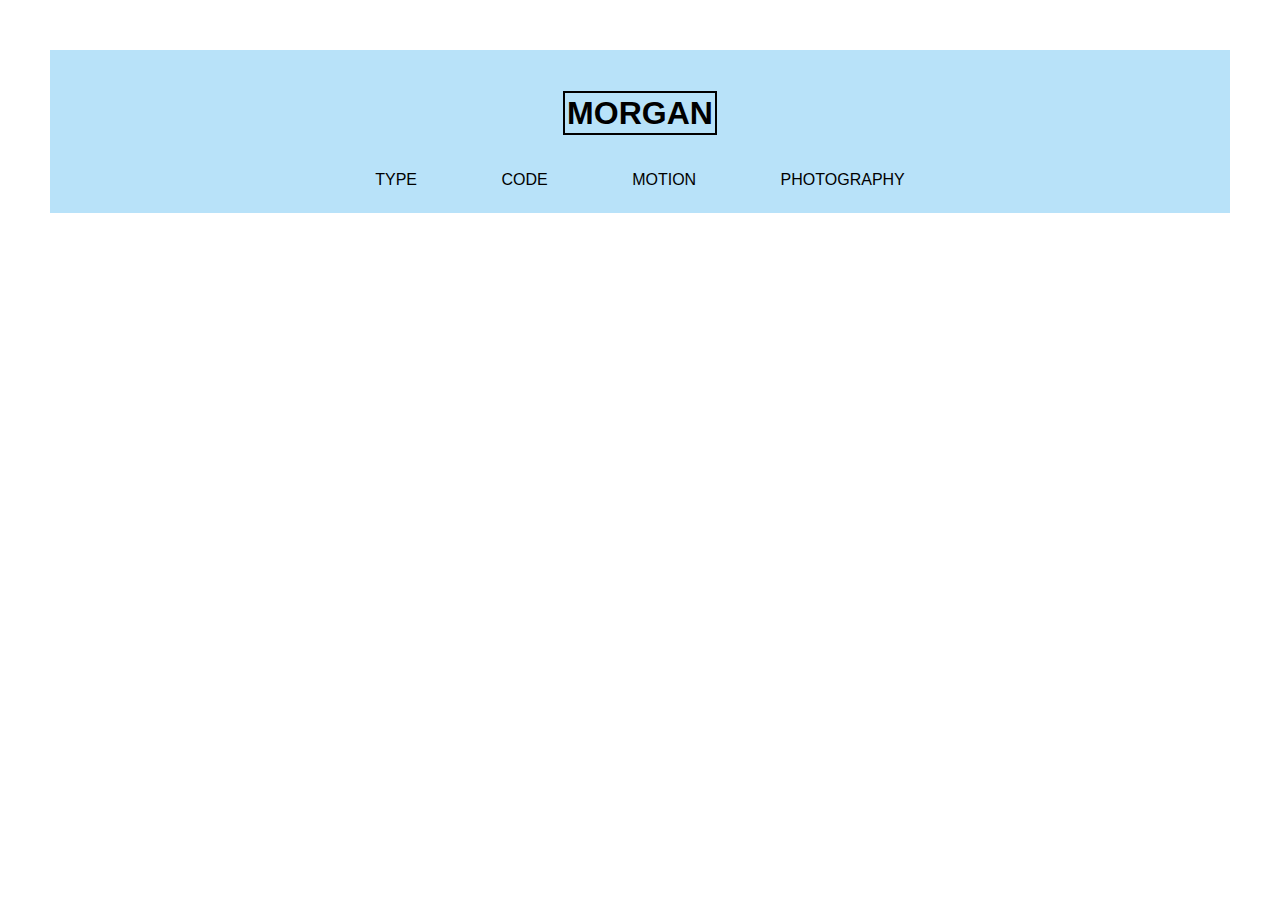
<file: index.html>
<!DOCTYPE html>
<html lang="en">
<head>
    <meta charset="utf-8" />
    <meta name="viewport" content="width=device-width, initial-scale=1.0">
    <link rel="stylesheet" href="pages/styles.css">
    <title>Morgan Boals</title>
    <style type="text/css"> 
    </style>

<body>
<div class="content">

    <h1>
        <a href="index.html" class="name">
        MORGAN
        </a>
    </h1>
    <div class="sections">
        <br>
        <div class="links">
            <a href="pages/type.html">TYPE</a>
        </div>
        <div class="links">
            <a href="pages/code.html">CODE</a>
        </div>
        <div class="links">
            <a href="pages/motion.html">MOTION</a>
        </div>
        <div class="links">
            <a href="pages/photography.html">PHOTOGRAPHY</a>
        </div>
        
    </div>

    

</div>
</body>
</html>
</file>
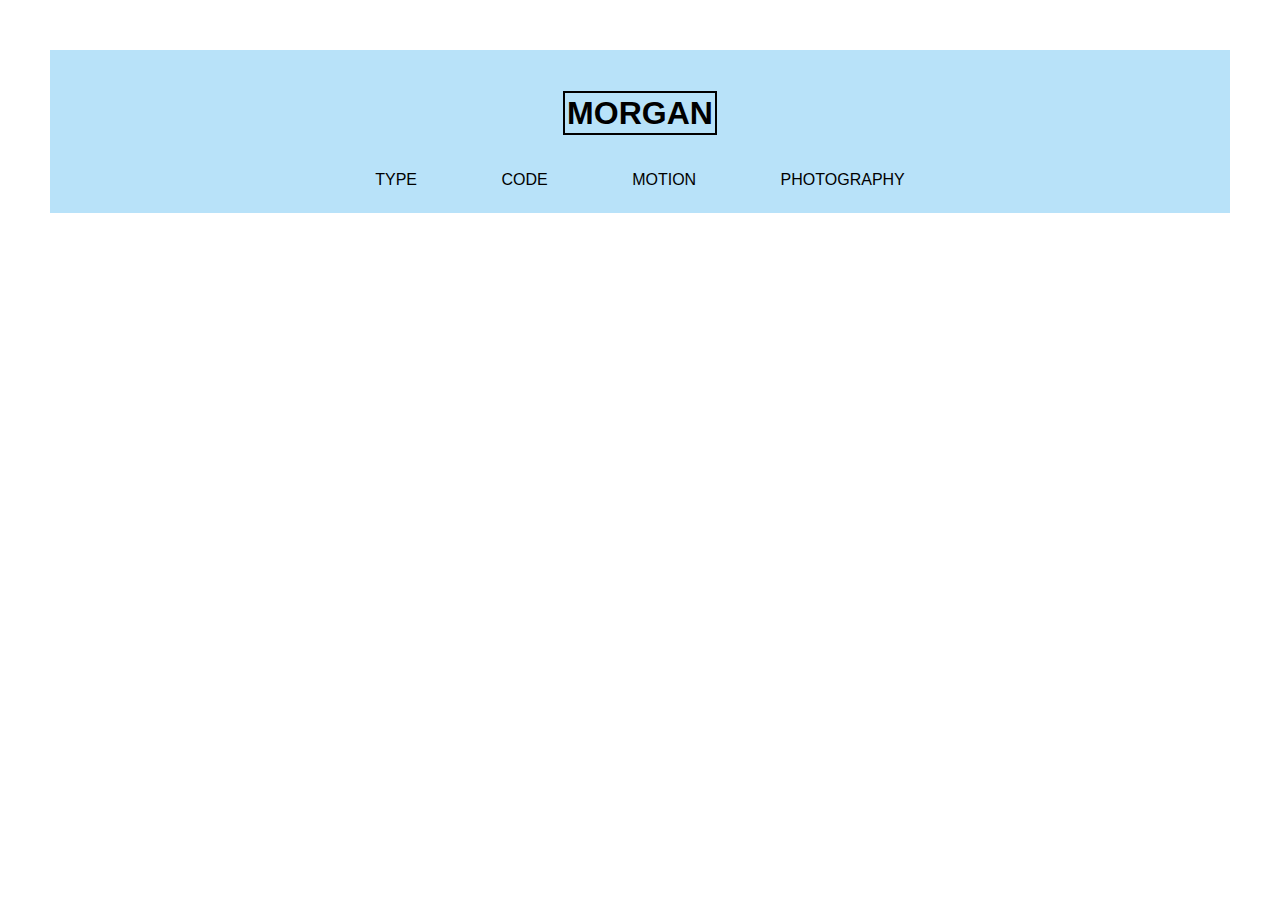
<file: pages/code.html>
<!DOCTYPE html>
<html lang="en">

<head>
    <meta charset="utf-8" />
    <meta name="viewport" content="width=device-width, initial-scale=1.0">
    <link rel="stylesheet" href="styles.css">
    <title>Morgan Boals</title>
    <style type="text/css">
    </style>

<body>
    <div class="content">

        <h1>
            <a href="../index.html" class="name">
                MORGAN
            </a>
        </h1>
        <div class="sections">
            <br>
            <div class="links">
                <a href="type.html">TYPE</a>
            </div>
            <div class="links">
                <a href="code.html">CODE</a>
            </div>
            <div class="links">
                <a href="motion.html">MOTION</a>

            </div>
            <div class="links">
                <a href="photography.html">PHOTOGRAPHY</a>

            </div>

        </div>

    </div> 
</body> 
</html>
</file>
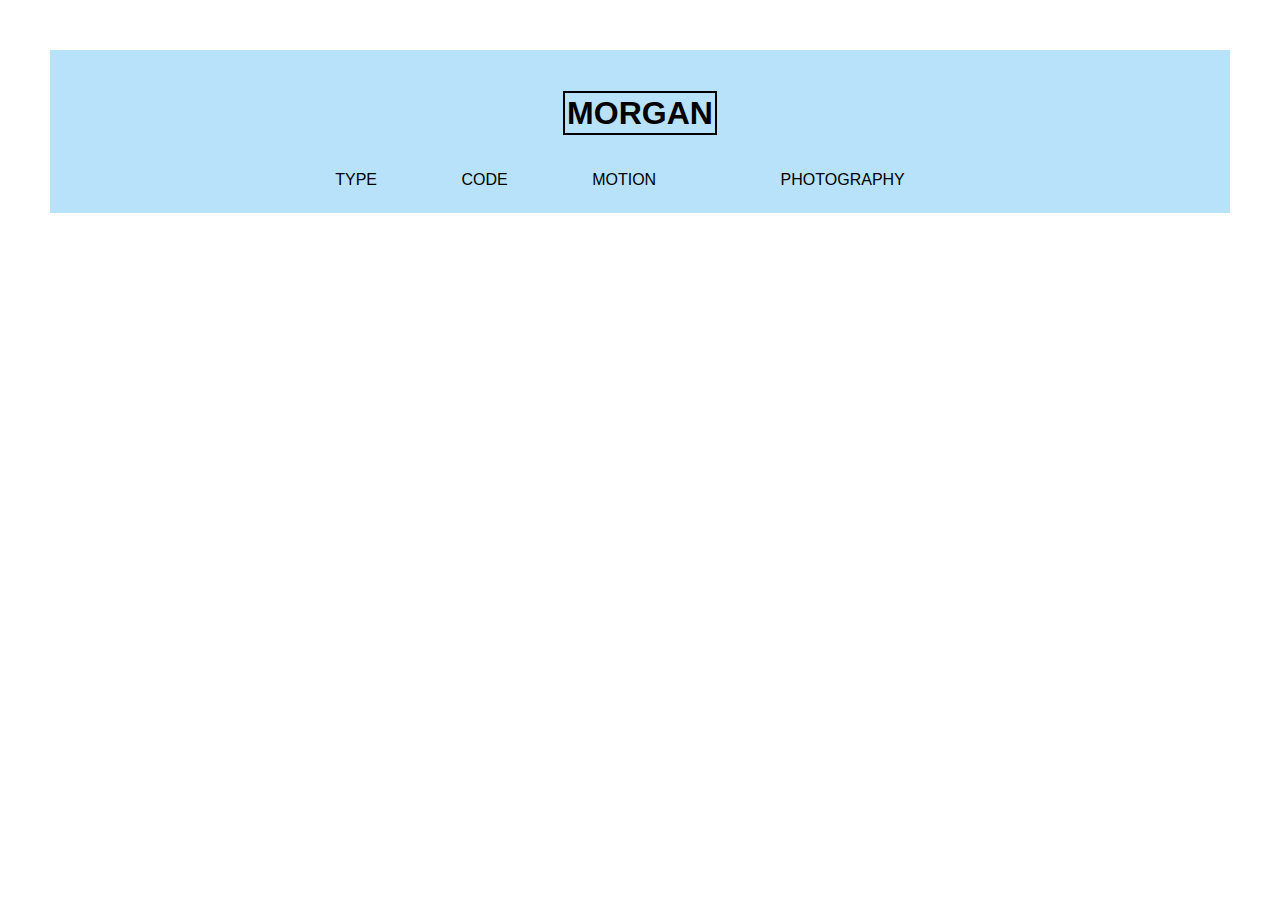
<file: pages/photography.html>
<!DOCTYPE html>
<html lang="en">

<head>
    <meta charset="utf-8" />
    <meta name="viewport" content="width=device-width, initial-scale=1.0">
    <link rel="stylesheet" href="styles.css">
    <title>Morgan Boals</title>
    <style type="text/css">
    </style>

<body>
    <div class="content">

        <h1>
            <a href="../index.html" class="name">
                MORGAN
            </a>
        </h1>
        <div class="sections">
            <br>
            <div class="links">
                <a href="type.html">TYPE</a>
            </div>
            <div class="links">
                <a href="code.html">CODE</a>
            </div>
            <div class="links">
                <a href="motion.html">MOTION</a>

            </div>
            <div class="links">
                <a class="links" href="photography.html">PHOTOGRAPHY</a>

            </div>

        </div>

    </div> 
</body> 
</html>
</file>
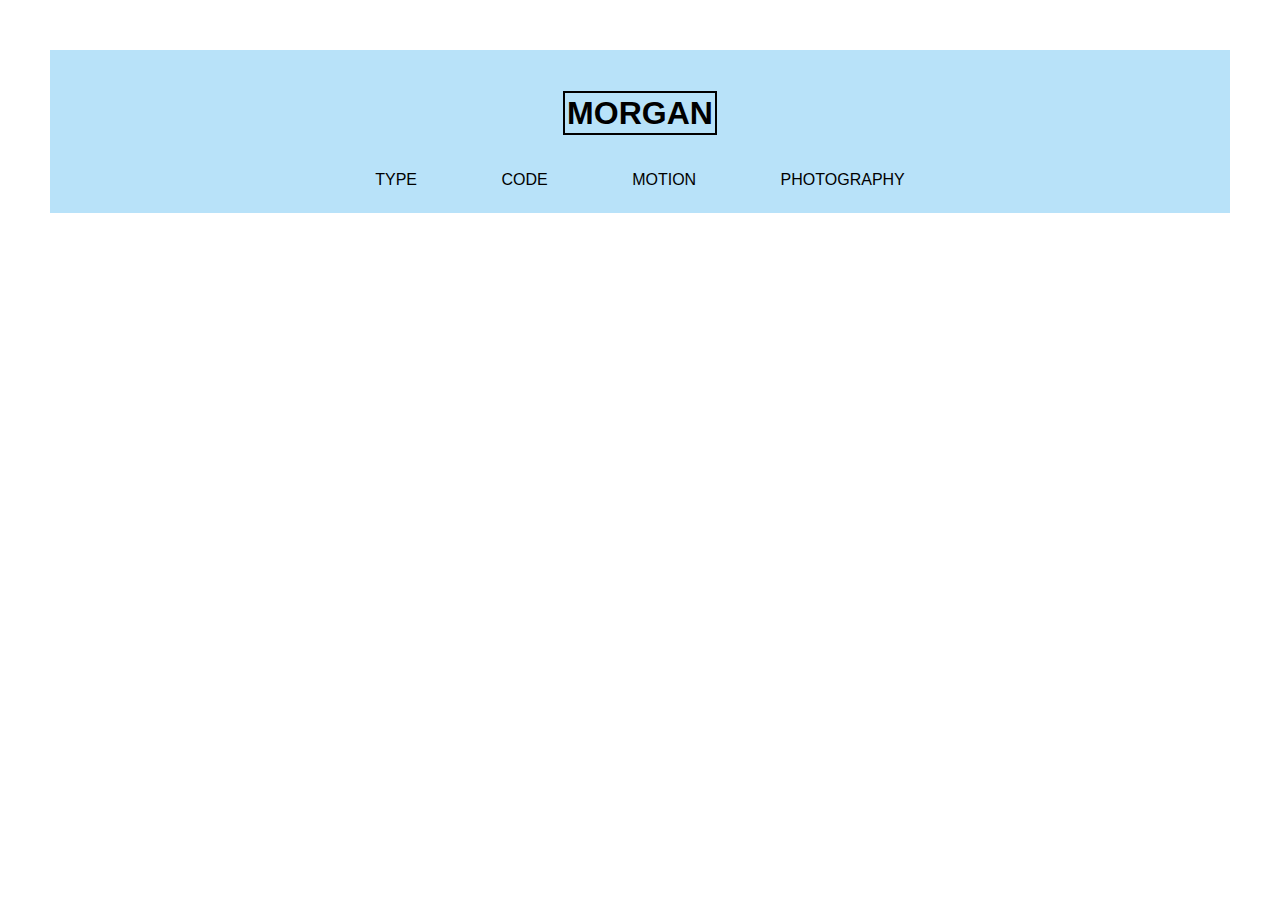
<file: pages/type.html>
<!DOCTYPE html>
<html lang="en">

<head>
    <meta charset="utf-8" />
    <meta name="viewport" content="width=device-width, initial-scale=1.0">
    <link rel="stylesheet" href="styles.css">
    <title>Morgan Boals</title>
    <style type="text/css">
    </style>

<body>
    <div class="content">

        <h1>
            <a href="../index.html" class="name">
                MORGAN
            </a>
        </h1>
        <div class="sections">
            <br>
            <div class="links">
                <a href="type.html">TYPE</a>
            </div>
            <div class="links">
                <a href="code.html">CODE</a>
            </div>
            <div class="links">
                <a href="motion.html">MOTION</a>
            </div>
            <div class="links">
                <a href="photography.html">PHOTOGRAPHY</a>
            </div>

        </div>

    </div> 
</body> 
</html>
</file>
<file: pages/styles.css>
body {
    background-color: rgb(255, 255, 255);
    /* background-image: linear-gradient(#FBACBE, #B1DDF1); */
    /* font-family: Helvetica,Arial,sans-serif; */
    font-family: Arial, Helvetica, sans-serif;
    font-weight: lighter;
    margin: 50px;
    cursor: crosshair;
    text-align: center;
            }

.content{
    background-color: rgba(136, 207, 245, 0.6);
    padding: 2%;
    height: auto;

}

.name{
    /* display: block; */
    border: 2px solid black;
    /* color: rgb(255, 255, 255);
    background-color: rgb(0, 0, 0); */
    width: 12rem;
    margin: auto;
    padding: 2px;
    
}

.sections{
    display: inline;
    font-family: Arial, Helvetica, sans-serif;

}

 .links{
    display: inline;
    margin: 30px;
    padding: 10px;
}

.links:hover{
    color: white;
    background-color: rgb(0, 0, 0);
}


a:link {
    text-decoration: none;
    color: black;
    
    
}
a:visited{
    text-decoration: none;
    color: black;
    
}

a:visited:hover{
    color: white;
    background-color: rgb(0, 0, 0);
    text-decoration: none;
    
}

a:hover {
    color: white;
    background-color: rgb(0, 0, 0);
    text-decoration: none;
}
</file>
